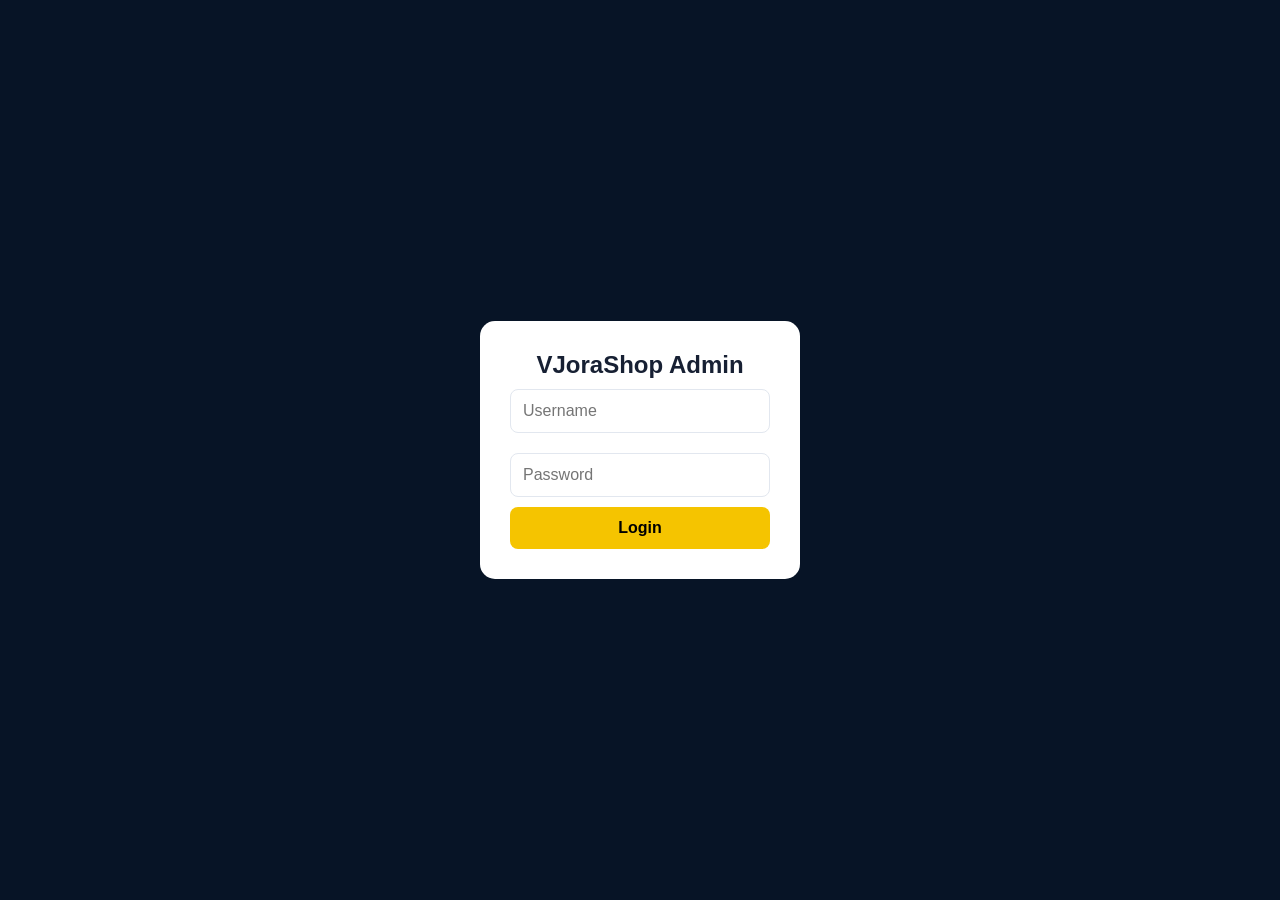
<file: admin.html>
<!DOCTYPE html>
<html lang="en">
<head>
    <meta charset="UTF-8">
    <meta name="viewport" content="width=device-width, initial-scale=1.0">
    <title>VJora Admin Panel</title>
    <link rel="stylesheet" href="admin.css">
</head>

<body>
    <div id="adminLogin" style="
  position:fixed;
  inset:0;
  background:#071426;
  display:flex;
  justify-content:center;
  align-items:center;
  z-index:99999;
">
  <div style="
    background:white;
    padding:30px;
    width:320px;
    border-radius:15px;
    text-align:center;
  ">
    <h2>VJoraShop Admin</h2>

    <input
      type="text"
      id="adminUsername"
      placeholder="Username"
      style="width:100%;padding:12px;margin:10px 0;box-sizing:border-box;"
    >

    <input
      type="password"
      id="adminPassword"
      placeholder="Password"
      style="width:100%;padding:12px;margin:10px 0;box-sizing:border-box;"
    >

    <button
      onclick="adminLogin()"
      style="width:100%;padding:12px;background:#f5c400;border:0;border-radius:8px;font-weight:bold;cursor:pointer;"
    >
      Login
    </button>

    <p id="loginError" style="color:red;"></p>
  </div>
</div>

<header class="admin-header">
    <div class="admin-brand">
        <div class="brand-mark">VJ</div>
        <div>
            <h1>VJora</h1>
            <span>Admin Panel</span>
        </div>
    </div>

    <div class="header-actions">
        <a href="index.html" class="store-btn">← View Store</a>
        <button id="adminLogoutBtn" class="logout-btn">Logout</button>
    </div>
</header>

<div class="admin-layout">

    <!-- SIDEBAR -->
    <aside class="sidebar">

        <button class="side-btn active" data-section="dashboard">
            📊 Dashboard
        </button>

        <button class="side-btn" data-section="products">
            🛍️ Products
        </button>

        <button class="side-btn" data-section="orders">
            📦 Orders
        </button>

        <button class="side-btn" data-section="customers">
            👤 Customers
        </button>

        <button class="side-btn" data-section="settings">
            ⚙️ Settings
        </button>

    </aside>


    <!-- MAIN -->
    <main class="admin-main">

        <!-- DASHBOARD -->
        <section id="dashboardSection" class="admin-section active">

            <div class="page-heading">
                <div>
                    <h2>Dashboard</h2>
                    <p>Welcome to your VJora store management panel.</p>
                </div>
            </div>

            <div class="stats-grid">

                <div class="stat-card">
                    <div class="stat-icon">🛍️</div>
                    <div>
                        <span>Total Products</span>
                        <strong id="totalProducts">0</strong>
                    </div>
                </div>

                <div class="stat-card">
                    <div class="stat-icon">📦</div>
                    <div>
                        <span>Total Orders</span>
                        <strong id="totalOrders">0</strong>
                    </div>
                </div>

                <div class="stat-card">
                    <div class="stat-icon">💰</div>
                    <div>
                        <span>Total Sales</span>
                        <strong id="totalSales">₹0</strong>
                    </div>
                </div>

                <div class="stat-card">
                    <div class="stat-icon">👥</div>
                    <div>
                        <span>Customers</span>
                        <strong id="totalCustomers">0</strong>
                    </div>
                </div>

            </div>


            <div class="dashboard-grid">

                <div class="panel">
                    <div class="panel-heading">
                        <h3>Recent Orders</h3>
                        <button class="small-btn" data-section-target="orders">
                            View All
                        </button>
                    </div>

                    <div id="recentOrders" class="table-wrap"></div>
                </div>


                <div class="panel">
                    <div class="panel-heading">
                        <h3>Low Stock Products</h3>
                        <button class="small-btn" data-section-target="products">
                            Products
                        </button>
                    </div>

                    <div id="lowStockProducts" class="low-stock-list"></div>
                </div>

            </div>

        </section>


        <!-- PRODUCTS -->
        <section id="productsSection" class="admin-section">

            <div class="page-heading">
                <div>
                    <h2>Products</h2>
                    <p>Add, edit, delete and manage your store products.</p>
                </div>

                <button id="addProductBtn" class="primary-btn">
                    + Add Product
                </button>
            </div>


            <div class="toolbar">

                <input
                    type="text"
                    id="productSearch"
                    placeholder="Search products..."
                >

                <select id="productCategoryFilter">
                    <option value="all">All Categories</option>
                    <option value="Fashion">Fashion</option>
                    <option value="Beauty">Beauty</option>
                    <option value="Electronics">Electronics</option>
                    <option value="Home">Home</option>
                    <option value="Sports">Sports</option>
                    <option value="Accessories">Accessories</option>
                </select>

            </div>


            <div class="panel">
                <div id="productsTable" class="table-wrap"></div>
            </div>

        </section>


        <!-- ORDERS -->
        <section id="ordersSection" class="admin-section">

            <div class="page-heading">
                <div>
                    <h2>Orders</h2>
                    <p>Manage customer orders and update order status.</p>
                </div>
            </div>


            <div class="toolbar">

                <input
                    type="text"
                    id="orderSearch"
                    placeholder="Search order, customer or phone..."
                >

                <select id="orderStatusFilter">
                    <option value="all">All Status</option>
                    <option value="Order Placed">Order Placed</option>
                    <option value="Processing">Processing</option>
                    <option value="Shipped">Shipped</option>
                    <option value="Delivered">Delivered</option>
                    <option value="Cancelled">Cancelled</option>
                </select>

            </div>


            <div class="panel">
                <div id="ordersTable" class="table-wrap"></div>
            </div>

        </section>


        <!-- CUSTOMERS -->
        <section id="customersSection" class="admin-section">

            <div class="page-heading">
                <div>
                    <h2>Customers</h2>
                    <p>Customers who have placed orders on VJora.</p>
                </div>
            </div>

            <div class="panel">
                <div id="customersTable" class="table-wrap"></div>
            </div>

        </section>


        <!-- SETTINGS -->
        <section id="settingsSection" class="admin-section">

            <div class="page-heading">
                <div>
                    <h2>Settings</h2>
                    <p>Basic store and admin settings.</p>
                </div>
            </div>
            <div class="form-group">
    <label for="storeUpiId">UPI ID</label>
    <input
        type="text"
        id="storeUpiId"
        placeholder="example@upi"
        autocomplete="off"
    >
    <small>Customers ke UPI payment ke liye ye UPI ID use hogi.</small>
</div>


            <div class="settings-grid">

                <div class="panel settings-card">

                    <h3>Store Information</h3>

                    <label>Store Name</label>
                    <input
                        type="text"
                        id="storeName"
                        value="VJora"
                    >

                    <label>Store Email</label>
                    <input
                        type="email"
                        id="storeEmail"
                        placeholder="support@vjora.com"
                    >

                    <label>Store Phone</label>
                    <input
                        type="text"
                        id="storePhone"
                        placeholder="+91 XXXXX XXXXX"
                    >

                    <button id="saveSettingsBtn" class="primary-btn">
                        Save Settings
                    </button>

                </div>


                <div class="panel settings-card">

                    <h3>Store Data</h3>

                    <p>
                        Products and orders are currently connected
                        through this browser's local storage.
                    </p>

                    <button id="exportDataBtn" class="secondary-btn">
                        Export Store Data
                    </button>

                    <button id="resetProductsBtn" class="danger-btn">
                        Reset Demo Products
                    </button>

                </div>

            </div>

        </section>

    </main>

</div>


<!-- PRODUCT MODAL -->
<div id="productModal" class="modal">

    <div class="modal-box">

        <div class="modal-header">
            <div>
                <h2 id="productModalTitle">Add Product</h2>
                <p>Create or update a product.</p>
            </div>

            <button id="closeProductModal" class="close-btn">
                ×
            </button>
        </div>


        <form id="productForm">

            <input type="hidden" id="productId">

            <div class="form-grid">

                <div class="form-group">
                    <label>Product Name *</label>
                    <input
                        type="text"
                        id="productName"
                        required
                        placeholder="Product name"
                    >
                </div>


                <div class="form-group">
                    <label>Category *</label>

                    <select id="productCategory" required>
                        <option value="">Select Category</option>
                        <option value="Fashion">Fashion</option>
                        <option value="Beauty">Beauty</option>
                        <option value="Electronics">Electronics</option>
                        <option value="Home">Home</option>
                        <option value="Sports">Sports</option>
                        <option value="Accessories">Accessories</option>
                    </select>

                </div>


                <div class="form-group">
                    <label>Price *</label>
                    <input
                        type="number"
                        id="productPrice"
                        min="0"
                        required
                        placeholder="299"
                    >
                </div>


                <div class="form-group">
                    <label>Old Price</label>
                    <input
                        type="number"
                        id="productOldPrice"
                        min="0"
                        placeholder="599"
                    >
                </div>


                <div class="form-group">
                    <label>Stock *</label>
                    <input
                        type="number"
                        id="productStock"
                        min="0"
                        required
                        placeholder="20"
                    >
                </div>


                <div class="form-group">
                    <label>Image Path</label>
                    <input
                        type="text"
                        id="productImage"
                        placeholder="images/product.jpg"
                    >
                </div>

            </div>


            <div class="form-actions">

                <button
                    type="button"
                    id="cancelProductBtn"
                    class="secondary-btn"
                >
                    Cancel
                </button>

                <button
                    type="submit"
                    class="primary-btn"
                >
                    Save Product
                </button>

            </div>

        </form>

    </div>

</div>


<!-- ORDER MODAL -->
<div id="orderModal" class="modal">

    <div class="modal-box order-modal-box">

        <div class="modal-header">

            <div>
                <h2>Order Details</h2>
                <p id="orderModalId"></p>
            </div>

            <button id="closeOrderModal" class="close-btn">
                ×
            </button>

        </div>

        <div id="orderDetailsContent"></div>

    </div>

</div>


<!-- TOAST -->
<div id="adminToast" class="admin-toast">
    <span id="adminToastMessage"></span>
</div>


<script src="admin.js"></script>

</body>
</html>
</file>
<file: admin.css>
:root{
    --navy:#071a33;
    --navy2:#0d294d;
    --yellow:#ffc400;
    --white:#ffffff;
    --bg:#f4f6fa;
    --text:#172033;
    --muted:#687386;
    --border:#e2e7ef;
    --green:#159447;
    --red:#dc3545;
    --blue:#2563eb;
    --shadow:0 8px 25px rgba(10,30,60,.08);
}

*{
    margin:0;
    padding:0;
    box-sizing:border-box;
}

html{
    scroll-behavior:smooth;
}

body{
    font-family:Arial,Helvetica,sans-serif;
    background:var(--bg);
    color:var(--text);
    min-height:100vh;
}

button,
input,
select,
textarea{
    font:inherit;
}

button{
    cursor:pointer;
}

a{
    text-decoration:none;
    color:inherit;
}

img{
    max-width:100%;
    display:block;
}


/* ================= HEADER ================= */

.admin-header{
    height:72px;
    background:var(--navy);
    color:white;
    display:flex;
    align-items:center;
    justify-content:space-between;
    padding:0 28px;
    position:sticky;
    top:0;
    z-index:100;
    box-shadow:0 3px 15px rgba(0,0,0,.15);
}

.admin-brand{
    display:flex;
    align-items:center;
    gap:12px;
    min-width:0;
}

.brand-mark{
    width:42px;
    height:42px;
    border-radius:10px;
    background:var(--yellow);
    color:var(--navy);
    display:flex;
    align-items:center;
    justify-content:center;
    font-weight:900;
    font-size:18px;
    flex-shrink:0;
}

.admin-brand h1{
    font-size:22px;
    line-height:1;
}

.admin-brand span{
    color:#b8c4d5;
    font-size:12px;
    display:block;
    margin-top:4px;
}

.header-actions{
    display:flex;
    align-items:center;
    gap:10px;
}

.store-btn,
.logout-btn{
    border:0;
    padding:10px 15px;
    border-radius:8px;
    font-weight:700;
    transition:.2s;
}

.store-btn{
    background:white;
    color:var(--navy);
}

.store-btn:hover{
    background:#f1f4f8;
    transform:translateY(-1px);
}

.logout-btn{
    background:#ef4444;
    color:white;
}

.logout-btn:hover{
    background:#dc2626;
    transform:translateY(-1px);
}


/* ================= LAYOUT ================= */

.admin-layout{
    min-height:calc(100vh - 72px);
    display:flex;
}

.sidebar{
    width:235px;
    background:white;
    border-right:1px solid var(--border);
    padding:22px 14px;
    flex-shrink:0;
}

.side-btn{
    width:100%;
    border:0;
    background:transparent;
    text-align:left;
    padding:13px 15px;
    border-radius:9px;
    margin-bottom:6px;
    color:#4c586c;
    font-weight:700;
    transition:.2s;
}

.side-btn:hover{
    background:#f2f5f9;
    color:var(--navy);
}

.side-btn.active{
    background:var(--navy);
    color:white;
}

.admin-main{
    flex:1;
    padding:28px;
    min-width:0;
}


/* ================= SECTIONS ================= */

.admin-section{
    display:none;
}

.admin-section.active{
    display:block;
}

.page-heading{
    display:flex;
    align-items:center;
    justify-content:space-between;
    gap:20px;
    margin-bottom:24px;
}

.page-heading h2{
    font-size:28px;
    margin-bottom:6px;
}

.page-heading p{
    color:var(--muted);
    font-size:14px;
}


/* ================= BUTTONS ================= */

.primary-btn,
.secondary-btn,
.danger-btn,
.small-btn{
    border:0;
    border-radius:8px;
    padding:11px 16px;
    font-weight:700;
    transition:.2s;
}

.primary-btn{
    background:var(--navy);
    color:white;
}

.primary-btn:hover{
    background:var(--navy2);
    transform:translateY(-1px);
}

.secondary-btn{
    background:#edf1f6;
    color:var(--navy);
}

.secondary-btn:hover{
    background:#e1e6ee;
}

.danger-btn{
    background:#fee2e2;
    color:#b4232f;
}

.danger-btn:hover{
    background:#fecaca;
}

.small-btn{
    padding:8px 11px;
    background:#edf1f6;
    color:var(--navy);
    font-size:12px;
}

.small-btn:hover{
    background:#e1e6ee;
}


/* ================= STATS ================= */

.stats-grid{
    display:grid;
    grid-template-columns:repeat(4,minmax(0,1fr));
    gap:18px;
    margin-bottom:22px;
}

.stat-card{
    background:white;
    border:1px solid var(--border);
    border-radius:14px;
    padding:20px;
    box-shadow:var(--shadow);
    display:flex;
    align-items:center;
    gap:15px;
}

.stat-icon{
    width:48px;
    height:48px;
    border-radius:12px;
    background:#eef2f7;
    display:flex;
    align-items:center;
    justify-content:center;
    font-size:22px;
    flex-shrink:0;
}

.stat-card span{
    display:block;
    color:var(--muted);
    font-size:13px;
    margin-bottom:6px;
}

.stat-card strong{
    font-size:24px;
}


/* ================= DASHBOARD ================= */

.dashboard-grid{
    display:grid;
    grid-template-columns:1.6fr 1fr;
    gap:20px;
}

.panel{
    background:white;
    border:1px solid var(--border);
    border-radius:14px;
    box-shadow:var(--shadow);
    overflow:hidden;
}

.panel-heading{
    padding:18px 20px;
    border-bottom:1px solid var(--border);
    display:flex;
    align-items:center;
    justify-content:space-between;
    gap:15px;
}

.panel-heading h3{
    font-size:17px;
}

.low-stock-list{
    padding:10px 20px;
}

.low-stock-item{
    display:flex;
    justify-content:space-between;
    align-items:center;
    gap:12px;
    padding:13px 0;
    border-bottom:1px solid var(--border);
}

.low-stock-item:last-child{
    border-bottom:0;
}

.low-stock-name{
    font-weight:700;
    font-size:14px;
}

.low-stock-count{
    color:var(--red);
    font-weight:700;
    font-size:13px;
}


/* ================= TOOLBAR ================= */

.toolbar{
    display:flex;
    gap:12px;
    margin-bottom:18px;
}

.toolbar input,
.toolbar select{
    background:white;
    border:1px solid var(--border);
    border-radius:8px;
    padding:12px 13px;
    outline:none;
    transition:.2s;
}

.toolbar input{
    flex:1;
}

.toolbar input:focus,
.toolbar select:focus,
.form-group input:focus,
.form-group select:focus,
.settings-card input:focus{
    border-color:var(--navy);
    box-shadow:0 0 0 3px rgba(7,26,51,.08);
}


/* ================= TABLE ================= */

.table-wrap{
    width:100%;
    overflow-x:auto;
}

.admin-table{
    width:100%;
    border-collapse:collapse;
    min-width:720px;
}

.admin-table th,
.admin-table td{
    padding:14px 16px;
    text-align:left;
    border-bottom:1px solid var(--border);
    vertical-align:middle;
}

.admin-table th{
    background:#f8fafc;
    color:#536074;
    font-size:12px;
    text-transform:uppercase;
    letter-spacing:.4px;
}

.admin-table td{
    font-size:14px;
}

.admin-table tr:last-child td{
    border-bottom:0;
}

.admin-table tbody tr:hover{
    background:#fbfcfe;
}

.product-table-info{
    display:flex;
    align-items:center;
    gap:11px;
    min-width:200px;
}

.product-table-info img{
    width:48px;
    height:48px;
    border-radius:8px;
    object-fit:cover;
    background:#eef1f5;
    flex-shrink:0;
}

.product-table-info strong{
    display:block;
    margin-bottom:3px;
}

.product-table-info small{
    color:var(--muted);
}

.action-group{
    display:flex;
    gap:7px;
    flex-wrap:wrap;
}

.table-action{
    border:0;
    border-radius:7px;
    padding:7px 10px;
    font-size:12px;
    font-weight:700;
    transition:.2s;
}

.edit-btn{
    background:#e8f0ff;
    color:#1d4ed8;
}

.edit-btn:hover{
    background:#dbe7ff;
}

.delete-btn{
    background:#fee2e2;
    color:#b4232f;
}

.delete-btn:hover{
    background:#fecaca;
}

.view-order-btn{
    background:#edf1f6;
    color:var(--navy);
}

.view-order-btn:hover{
    background:#e1e6ee;
}

.status-select{
    border:1px solid var(--border);
    border-radius:7px;
    padding:7px;
    background:white;
    outline:none;
}

.status-select:focus{
    border-color:var(--navy);
    box-shadow:0 0 0 3px rgba(7,26,51,.08);
}

.stock-good{
    color:var(--green);
    font-weight:700;
}

.stock-low{
    color:#d97706;
    font-weight:700;
}

.stock-out{
    color:var(--red);
    font-weight:700;
}


/* ================= EMPTY ================= */

.empty-state{
    padding:40px 20px;
    text-align:center;
    color:var(--muted);
}

.empty-state strong{
    display:block;
    color:var(--text);
    margin-bottom:6px;
    font-size:16px;
}


/* ================= SETTINGS ================= */

.settings-grid{
    display:grid;
    grid-template-columns:1fr 1fr;
    gap:20px;
}

.settings-card{
    padding:22px;
}

.settings-card h3{
    margin-bottom:18px;
    font-size:18px;
}

.settings-card p{
    color:var(--muted);
    line-height:1.6;
    font-size:14px;
    margin-bottom:18px;
}

.settings-card label{
    display:block;
    font-size:13px;
    font-weight:700;
    margin:14px 0 7px;
}

.settings-card input,
.settings-card select{
    width:100%;
    border:1px solid var(--border);
    border-radius:8px;
    padding:11px 12px;
    outline:none;
    margin-bottom:5px;
    background:white;
    transition:.2s;
}

.settings-card small{
    display:block;
    color:var(--muted);
    font-size:12px;
    line-height:1.5;
    margin-top:3px;
}

.settings-card button{
    margin-top:10px;
}


/* ================= UPI SETTINGS ================= */

#storeUpiId{
    font-weight:600;
    letter-spacing:.2px;
}

#storeUpiId::placeholder{
    color:#9aa4b2;
    font-weight:400;
}

.form-group small{
    display:block;
    color:var(--muted);
    font-size:12px;
    line-height:1.5;
    margin-top:5px;
}


/* ================= MODAL ================= */

.modal{
    display:none;
    position:fixed;
    inset:0;
    background:rgba(0,0,0,.55);
    z-index:500;
    padding:25px;
    align-items:center;
    justify-content:center;
}

.modal.show{
    display:flex;
}

.modal-box{
    width:min(700px,100%);
    max-height:90vh;
    overflow-y:auto;
    background:white;
    border-radius:15px;
    box-shadow:0 20px 60px rgba(0,0,0,.25);
}

.order-modal-box{
    width:min(800px,100%);
}

.modal-header{
    padding:20px;
    border-bottom:1px solid var(--border);
    display:flex;
    justify-content:space-between;
    align-items:flex-start;
    gap:15px;
}

.modal-header h2{
    font-size:21px;
    margin-bottom:5px;
}

.modal-header p{
    color:var(--muted);
    font-size:13px;
}

.close-btn{
    width:35px;
    height:35px;
    border:0;
    border-radius:8px;
    background:#f0f2f5;
    font-size:25px;
    line-height:1;
    color:#555;
    flex-shrink:0;
}

.close-btn:hover{
    background:#e4e7ec;
}


/* ================= PRODUCT FORM ================= */

#productForm{
    padding:20px;
}

.form-grid{
    display:grid;
    grid-template-columns:1fr 1fr;
    gap:17px;
}

.form-group label{
    display:block;
    font-size:13px;
    font-weight:700;
    margin-bottom:7px;
}

.form-group input,
.form-group select{
    width:100%;
    padding:11px 12px;
    border:1px solid var(--border);
    border-radius:8px;
    outline:none;
    background:white;
    transition:.2s;
}

.form-group input:focus,
.form-group select:focus{
    border-color:var(--navy);
    box-shadow:0 0 0 3px rgba(7,26,51,.08);
}

.form-actions{
    display:flex;
    justify-content:flex-end;
    gap:10px;
    border-top:1px solid var(--border);
    padding-top:20px;
    margin-top:22px;
}


/* ================= ORDER DETAILS ================= */

.order-details{
    padding:20px;
}

.order-info-grid{
    display:grid;
    grid-template-columns:repeat(2,1fr);
    gap:12px;
    margin-bottom:22px;
}

.info-box{
    background:#f7f9fc;
    border:1px solid var(--border);
    border-radius:9px;
    padding:13px;
}

.info-box span{
    display:block;
    color:var(--muted);
    font-size:12px;
    margin-bottom:5px;
}

.info-box strong{
    font-size:14px;
    word-break:break-word;
}

.order-items{
    border:1px solid var(--border);
    border-radius:10px;
    overflow:hidden;
}

.order-item{
    display:flex;
    align-items:center;
    justify-content:space-between;
    gap:15px;
    padding:13px;
    border-bottom:1px solid var(--border);
}

.order-item:last-child{
    border-bottom:0;
}

.order-item-name{
    font-weight:700;
}

.order-item small{
    color:var(--muted);
}

.order-total{
    display:flex;
    justify-content:space-between;
    font-weight:800;
    font-size:18px;
    padding:16px 13px;
    background:#f7f9fc;
}


/* ================= TOAST ================= */

.admin-toast{
    position:fixed;
    right:22px;
    bottom:22px;
    background:var(--navy);
    color:white;
    padding:13px 17px;
    border-radius:9px;
    box-shadow:0 10px 30px rgba(0,0,0,.2);
    transform:translateY(100px);
    opacity:0;
    pointer-events:none;
    transition:.25s;
    z-index:1000;
    max-width:360px;
}

.admin-toast.show{
    transform:translateY(0);
    opacity:1;
}


/* ================= LOGIN ================= */

#adminLogin input{
    width:100%;
    border:1px solid var(--border);
    border-radius:8px;
    padding:11px 12px;
    outline:none;
    transition:.2s;
}

#adminLogin input:focus{
    border-color:var(--navy);
    box-shadow:0 0 0 3px rgba(7,26,51,.08);
}

#adminLogin button{
    transition:.2s;
}

#adminLogin button:hover{
    transform:translateY(-1px);
    opacity:.95;
}


/* ================= RESPONSIVE 1050 ================= */

@media(max-width:1050px){

    .stats-grid{
        grid-template-columns:repeat(2,1fr);
    }

    .dashboard-grid{
        grid-template-columns:1fr;
    }

    .settings-grid{
        grid-template-columns:1fr;
    }
}


/* ================= RESPONSIVE 750 ================= */

@media(max-width:750px){

    .admin-header{
        height:auto;
        min-height:70px;
        padding:12px 15px;
        gap:10px;
    }

    .header-actions{
        gap:6px;
    }

    .store-btn,
    .logout-btn{
        padding:8px 10px;
        font-size:12px;
    }

    .admin-layout{
        display:block;
    }

    .sidebar{
        width:100%;
        border-right:0;
        border-bottom:1px solid var(--border);
        padding:10px;
        display:flex;
        gap:7px;
        overflow-x:auto;
    }

    .side-btn{
        width:auto;
        white-space:nowrap;
        margin:0;
        padding:10px 13px;
    }

    .admin-main{
        padding:18px 14px;
    }

    .page-heading{
        align-items:flex-start;
        flex-direction:column;
    }

    .page-heading h2{
        font-size:24px;
    }

    .stats-grid{
        grid-template-columns:1fr 1fr;
        gap:12px;
    }

    .stat-card{
        padding:15px;
    }

    .stat-icon{
        width:40px;
        height:40px;
        font-size:18px;
    }

    .stat-card strong{
        font-size:20px;
    }

    .toolbar{
        flex-direction:column;
    }

    .form-grid{
        grid-template-columns:1fr;
    }

    .order-info-grid{
        grid-template-columns:1fr;
    }

    .settings-card{
        padding:18px;
    }
}


/* ================= RESPONSIVE 480 ================= */

@media(max-width:480px){

    .admin-header{
        align-items:flex-start;
    }

    .admin-brand h1{
        font-size:19px;
    }

    .admin-brand span{
        font-size:10px;
    }

    .brand-mark{
        width:38px;
        height:38px;
        font-size:16px;
    }

    .header-actions{
        flex-direction:column;
        align-items:stretch;
    }

    .stats-grid{
        grid-template-columns:1fr;
    }

    .panel-heading{
        padding:15px;
    }

    .modal{
        padding:10px;
    }

    .modal-box{
        max-height:94vh;
        border-radius:12px;
    }

    #productForm{
        padding:15px;
    }

    .form-actions{
        flex-direction:column-reverse;
    }

    .form-actions button{
        width:100%;
    }

    .admin-toast{
        left:12px;
        right:12px;
        bottom:12px;
        max-width:none;
    }

    .page-heading h2{
        font-size:22px;
    }
}
</file>
